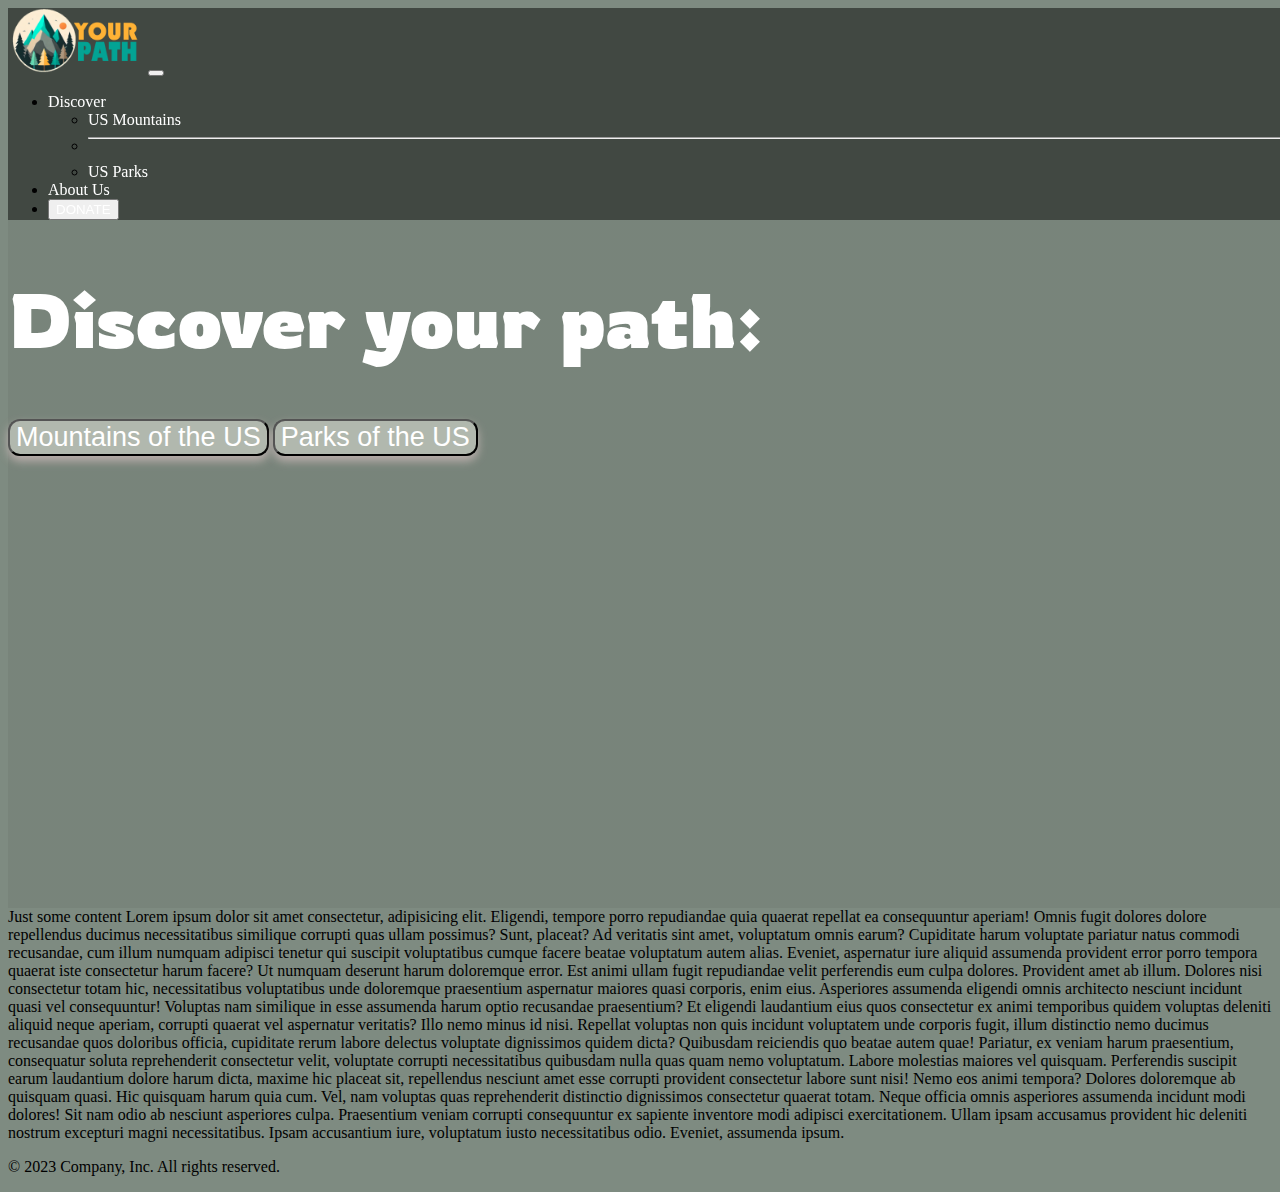
<file: enjoy-the-outdoors/index.html>
<!DOCTYPE html>
<html lang="en">
<head>
    <meta charset="UTF-8">
    <meta name="viewport" content="width=device-width, initial-scale=1.0">
    <title>Home</title>
    <!-- Bootstrap v5.3.2 -->
    <link href="https://cdn.jsdelivr.net/npm/bootstrap@5.3.2/dist/css/bootstrap.min.css" rel="stylesheet" integrity="sha384-T3c6CoIi6uLrA9TneNEoa7RxnatzjcDSCmG1MXxSR1GAsXEV/Dwwykc2MPK8M2HN" crossorigin="anonymous">
    <!-- Link CSS -->
    <link rel="stylesheet" href="css/index_styles.css">
</head>
<body>
    <!-- Header -->
    <section>
        <header>
            <div class="hero-bg">
                <!-- Navbar -->
                <nav class="navbar navbar-expand-lg fixed-top navbar-dark">
                    <div class="container">
                    <a class="navbar-brand" href="index.html">
                        <img id="YP-logo" src="images/icons/yp-logo.png" alt="Your Path Logo" draggable="false" height="65"/> 
                    </a>
                    <button class="navbar-toggler" type="button" data-mdb-toggle="collapse" data-mdb-target="#navbarSupportedContent" aria-controls="navbarSupportedContent" aria-expanded="false" aria-label="Toggle navigation">
                        <i class="fas fa-bars"></i>
                    </button>
                    <div class="collapse navbar-collapse" id="navbarSupportedContent">
                        <ul class="navbar-nav ms-auto align-items-center">
                            <li class="nav-item dropdown">
                                <a class="nav-link dropdown-toggle" href="#" role="button" data-bs-toggle="dropdown" aria-expanded="false">
                                Discover
                                </a>
                                <ul class="dropdown-menu">
                                    <li><a class="dropdown-item" href="mountains.html">US Mountains</a></li>
                                    <li><hr class="dropdown-divider"></li>
                                    <li><a class="dropdown-item" href="parks.html">US Parks</a></li>
                                </ul>
                            </li>
                        <li class="nav-item">
                            <a class="nav-link mx-2" href="#!"><i class="fas fa-bell pe-2"></i>About Us</a>
                        </li>
                        <li class="nav-item ms-3">
                            <button type="button" class="btn btn-outline-success"><a href="donate.html">DONATE</a></button>
                        </li>
                        </ul>
                    </div>
                </nav>

                <!-- Hero content -->
                <div class="heroInfoDiv d-flex justify-content-center align-items-center">
                    <div class="d-flex flex-column align-content-center justify-content-center mx-auto">
                        <div class="d-flex flex-column">
                            <h1>Discover your path:</h1>
                        </div>
                        <div class="container w-75">
                            <div class="d-flex justify-content-around mt-5">
                                <button class="hero-button w-50 me-3" onclick="location.href='mountains.html';"><a href="mountains.html">Mountains of the US</a></button>
                                <button class="hero-button w-50" onclick="location.href='parks.html';">Parks of the US</button>
                            </div>
                        </div>
                    </div>
                </div>
            </div>
        </header>
    </section>
    <main>
        <!-- Main content -->
        <div class="container mt-5">
            Just some content
            Lorem ipsum dolor sit amet consectetur, adipisicing elit. Eligendi, tempore porro repudiandae quia quaerat repellat ea consequuntur aperiam! Omnis fugit dolores dolore repellendus ducimus necessitatibus similique corrupti quas ullam possimus?
            Sunt, placeat? Ad veritatis sint amet, voluptatum omnis earum? Cupiditate harum voluptate pariatur natus commodi recusandae, cum illum numquam adipisci tenetur qui suscipit voluptatibus cumque facere beatae voluptatum autem alias.
            Eveniet, aspernatur iure aliquid assumenda provident error porro tempora quaerat iste consectetur harum facere? Ut numquam deserunt harum doloremque error. Est animi ullam fugit repudiandae velit perferendis eum culpa dolores.
            Provident amet ab illum. Dolores nisi consectetur totam hic, necessitatibus voluptatibus unde doloremque praesentium aspernatur maiores quasi corporis, enim eius. Asperiores assumenda eligendi omnis architecto nesciunt incidunt quasi vel consequuntur!
            Voluptas nam similique in esse assumenda harum optio recusandae praesentium? Et eligendi laudantium eius quos consectetur ex animi temporibus quidem voluptas deleniti aliquid neque aperiam, corrupti quaerat vel aspernatur veritatis?
            Illo nemo minus id nisi. Repellat voluptas non quis incidunt voluptatem unde corporis fugit, illum distinctio nemo ducimus recusandae quos doloribus officia, cupiditate rerum labore delectus voluptate dignissimos quidem dicta?
            Quibusdam reiciendis quo beatae autem quae! Pariatur, ex veniam harum praesentium, consequatur soluta reprehenderit consectetur velit, voluptate corrupti necessitatibus quibusdam nulla quas quam nemo voluptatum. Labore molestias maiores vel quisquam.
            Perferendis suscipit earum laudantium dolore harum dicta, maxime hic placeat sit, repellendus nesciunt amet esse corrupti provident consectetur labore sunt nisi! Nemo eos animi tempora? Dolores doloremque ab quisquam quasi.
            Hic quisquam harum quia cum. Vel, nam voluptas quas reprehenderit distinctio dignissimos consectetur quaerat totam. Neque officia omnis asperiores assumenda incidunt modi dolores! Sit nam odio ab nesciunt asperiores culpa.
            Praesentium veniam corrupti consequuntur ex sapiente inventore modi adipisci exercitationem. Ullam ipsam accusamus provident hic deleniti nostrum excepturi magni necessitatibus. Ipsam accusantium iure, voluptatum iusto necessitatibus odio. Eveniet, assumenda ipsum.
        </div>
    </main>

    <!-- Footer -->
    <footer class="p-3 mt-5" >
        <div class="container">
            <div class="d-flex flex-column flex-sm-row justify-content-between py-4 my-4 border-top">
                <p>© 2023 Company, Inc. All rights reserved.</p>
            </div>
        </div>
    </footer>
    <!-- Bootstrap v5.3.2 Script -->
    <script src="https://cdn.jsdelivr.net/npm/bootstrap@5.3.2/dist/js/bootstrap.bundle.min.js" integrity="sha384-C6RzsynM9kWDrMNeT87bh95OGNyZPhcTNXj1NW7RuBCsyN/o0jlpcV8Qyq46cDfL" crossorigin="anonymous"></script>
    <!-- JavaScript -->
    <script src="scripts/index.js"></script>
</body>
</html>
</file>
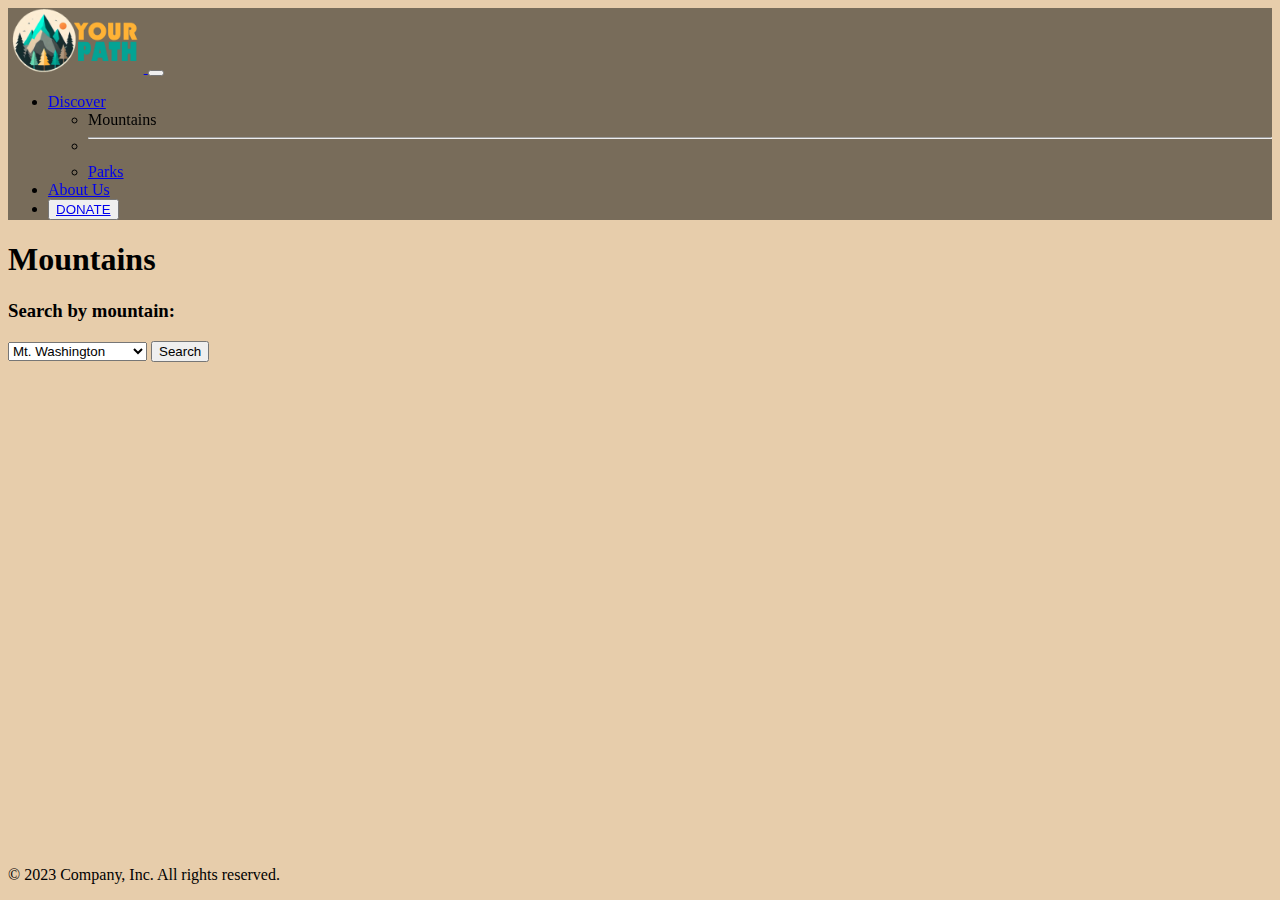
<file: enjoy-the-outdoors/mountains.html>
<!DOCTYPE html>
<html lang="en">
<head>
    <meta charset="UTF-8">
    <meta name="viewport" content="width=device-width, initial-scale=1.0">
    <title>Mountains</title>
    <!-- Bootstrap v5.3.2 -->
    <link href="https://cdn.jsdelivr.net/npm/bootstrap@5.3.2/dist/css/bootstrap.min.css" rel="stylesheet" integrity="sha384-T3c6CoIi6uLrA9TneNEoa7RxnatzjcDSCmG1MXxSR1GAsXEV/Dwwykc2MPK8M2HN" crossorigin="anonymous">
    <!-- Link CSS -->
    <link rel="stylesheet" href="css/mountains_styles.css">
</head>
<body>
    <header>
        <!-- Navbar -->
        <nav class="navbar navbar-expand-lg fixed-top navbar-dark position-sticky">
            <div class="container">
            <a class="navbar-brand" href="index.html">
                <img id="YP-logo" src="images/icons/yp-logo.png" alt="Your Path Logo" draggable="false" height="65"/> 
            </a>
            <button class="navbar-toggler" type="button" data-mdb-toggle="collapse" data-mdb-target="#navbarSupportedContent" aria-controls="navbarSupportedContent" aria-expanded="false" aria-label="Toggle navigation">
                <i class="fas fa-bars"></i>
            </button>
            <div class="collapse navbar-collapse" id="navbarSupportedContent">
                <ul class="navbar-nav ms-auto align-items-center">
                    <li class="nav-item dropdown">
                        <a class="nav-link dropdown-toggle" href="#" role="button" data-bs-toggle="dropdown" aria-expanded="false">
                        Discover
                        </a>
                        <ul class="dropdown-menu">
                            <li><a class="dropdown-item">Mountains</a></li>
                            <li><hr class="dropdown-divider"></li>
                            <li><a class="dropdown-item" href="parks.html">Parks</a></li>
                        </ul>
                    </li>
                <li class="nav-item">
                    <a class="nav-link mx-2" href="#!"><i class="fas fa-bell pe-2"></i>About Us</a>
                </li>
                <li class="nav-item ms-3">
                    <button type="button" class="btn btn-outline-success"><a href="donate.html">DONATE</a></button>
                </li>
                </ul>
            </div>
        </nav>
    </header>
    <main>
        <!-- Main content -->
        <div class="container">
            <h1>Mountains</h1>
            <h3>Search by mountain:</h3>
            <form id="mountainSearchForm">
                <select id="searchByMountainDropdown"></select>
                <button type="submit" id="searchByMountainBtn">Search</button>
            </form>
        </div>
        <div id="displayMountainsInfo">
            <!-- ! Mountain information displays here -->
        </div>
    </main>
    <!-- Footer -->
    <footer class="p-3 mt-5 fixed-bottom" >
        <div class="container">
            <div class="d-flex flex-column flex-sm-row justify-content-between py-4 my-4 border-top">
                <p>© 2023 Company, Inc. All rights reserved.</p>
            </div>
        </div>
    </footer>
    <!-- Bootstrap v5.3.2 Script -->
    <script src="https://cdn.jsdelivr.net/npm/bootstrap@5.3.2/dist/js/bootstrap.bundle.min.js" integrity="sha384-C6RzsynM9kWDrMNeT87bh95OGNyZPhcTNXj1NW7RuBCsyN/o0jlpcV8Qyq46cDfL" crossorigin="anonymous"></script>
    <!-- JavaScript -->
    <script src="scripts/mountainData.js"></script>
    <script src="scripts/displayMountains.js"></script>
</body>
</html>
</file>
<file: enjoy-the-outdoors/css/index_styles.css>
@import url('https://fonts.googleapis.com/css2?family=Rowdies&display=swap');

body {
    background-color: #7e8b81;
}

.navbar{
    background-color: rgba(10, 12, 9, 0.5);
    backdrop-filter: blur(5px);
}

.hero-bg {
    background-image: linear-gradient(rgba(0, 0, 0, 0.05), rgba(0, 0, 0, 0.05)),url("https://www.travelandleisure.com/thmb/rB0DJmuzYrmOfg-DNtyoF9ZNRRY=/1500x0/filters:no_upscale():max_bytes(150000):strip_icc()/rocky-mountain-national-park-colorado_CONPS1222-f750909b82f84156941457691df5f838.jpg");
    width: 100vw;
    height: 100vh;
    background-size: cover;
}

.navbar {
    transition: all 0.5s;
}

.navbar-scrolled{
    background-color: black;
    box-shadow: 0 3px 10px rgba(0, 0, 0, 0.15);
}

.heroInfoDiv {
    height: 100vh;
}

h1 {
    font-family: "Rowdies" ;
    font-size: 6vw;
    color: #fff;
}

.hero-button {
    background-color: rgba(194, 201, 190, 0.76);
    color: white;
    font-size: 3vh;
    border-radius: 12px;
    border: solid rbga(0,0,0,0.9) 3px;
    box-shadow: 0px 5px 10px 0px rgba(210, 190, 190, 0.75);
}

a {
    text-decoration: none;
    color: white
}

footer {
    bottom: 0;
}
</file>
<file: enjoy-the-outdoors/css/mountains_styles.css>
html {
    scroll-behavior: smooth;
}

.navbar{
    background-color: rgba(10, 12, 9, 0.5);
    backdrop-filter: blur(5px);
}
.navbar {
    transition: all 0.5s;
}

.navbar-scrolled{
    background-color: black;
    box-shadow: 0 3px 10px rgba(0, 0, 0, 0.15);
}

body {
    background-color: #e7cdab;
}

footer {
    bottom: 0;
    position:absolute;
}
</file>
